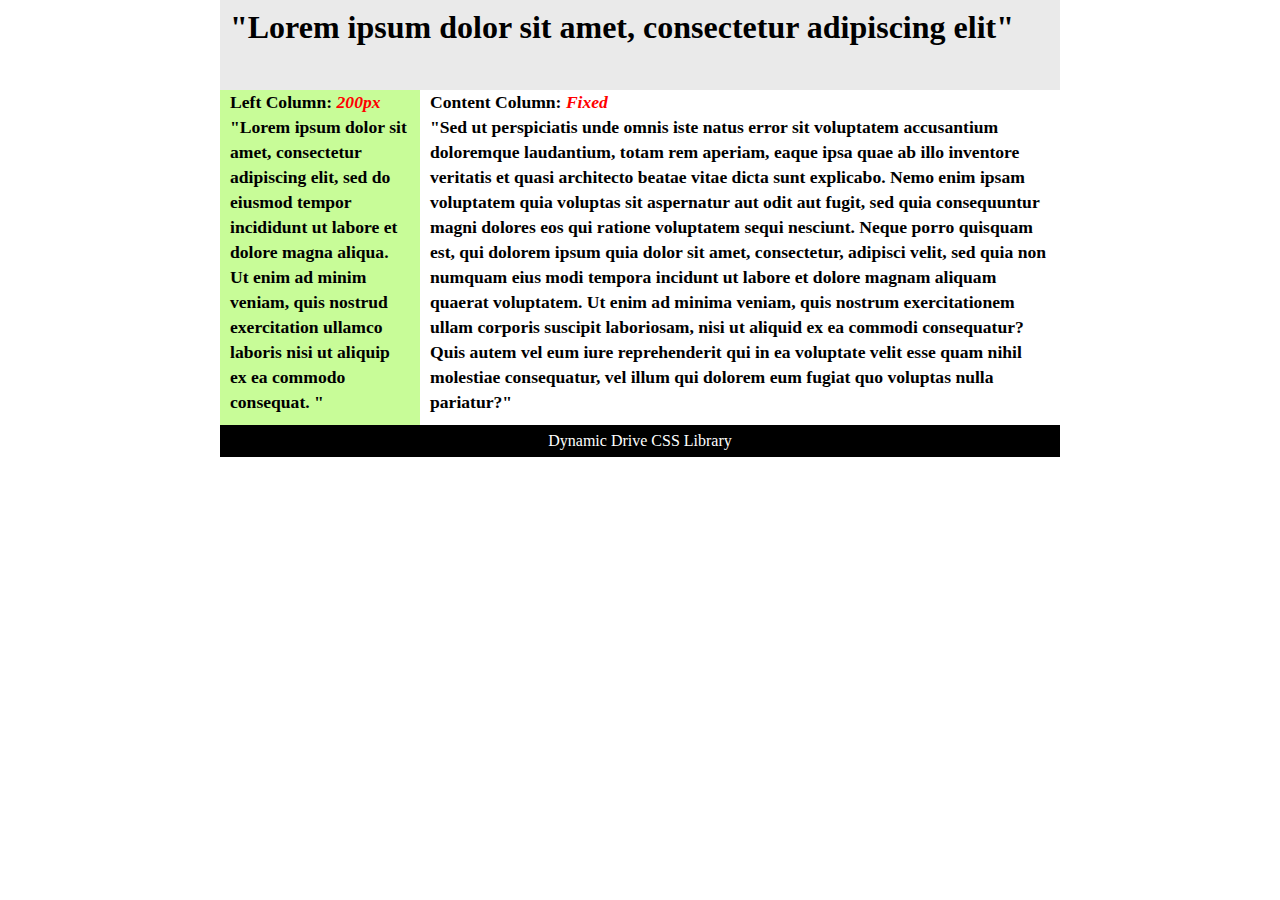
<file: CSS_Block_Fixed_Layout/2_columns_fixed_layout#1/index.html>
<!DOCTYPE html>
<html lang="en">

<head>
    <meta charset="UTF-8">
    <meta name="viewport" content="width=device-width, initial-scale=1.0">
    <meta http-equiv="X-UA-Compatible" content="ie=edge">
    <link rel="stylesheet" href="main.css">
    <link rel="stylesheet" href="normalize.css">
    <title>CSS Fixed Layout</title>
</head>

<body>
    <div id="maincontainer">

        <div id="topsection">
            <div class="innertube">
                <h1>"Lorem ipsum dolor sit amet, consectetur adipiscing elit"</h1>
            </div>
        </div>

        <div id="contentwrapper">
            <div id="contentcolumn">
                <div class="innertube"><b>Content Column: <em>Fixed</em><br>"Sed ut perspiciatis unde omnis iste natus
                        error sit voluptatem accusantium doloremque laudantium, totam rem aperiam, eaque ipsa quae ab
                        illo inventore veritatis et quasi architecto beatae vitae dicta sunt explicabo. Nemo enim ipsam
                        voluptatem quia voluptas sit aspernatur aut odit aut fugit, sed quia consequuntur magni dolores
                        eos qui ratione voluptatem sequi nesciunt. Neque porro quisquam est, qui dolorem ipsum quia
                        dolor sit amet, consectetur, adipisci velit, sed quia non numquam eius modi tempora incidunt ut
                        labore et dolore magnam aliquam quaerat voluptatem. Ut enim ad minima veniam, quis nostrum
                        exercitationem ullam corporis suscipit laboriosam, nisi ut aliquid ex ea commodi consequatur?
                        Quis autem vel eum iure reprehenderit qui in ea voluptate velit esse quam nihil molestiae
                        consequatur, vel illum qui dolorem eum fugiat quo voluptas nulla pariatur?"</b>
                </div>
            </div>
        </div>

        <div id="leftcolumn">
            <div class="innertube"><b>Left Column: <em>200px</em><br>"Lorem ipsum dolor sit amet, consectetur
                    adipiscing elit, sed do eiusmod tempor incididunt ut labore et dolore magna aliqua. Ut enim ad
                    minim veniam, quis nostrud exercitation ullamco laboris nisi ut aliquip ex ea commodo consequat.
                    "</b>
            </div>
        </div>

        <div id="footer">Dynamic Drive CSS Library</div>

    </div>
    
</body>

</html>
</file>
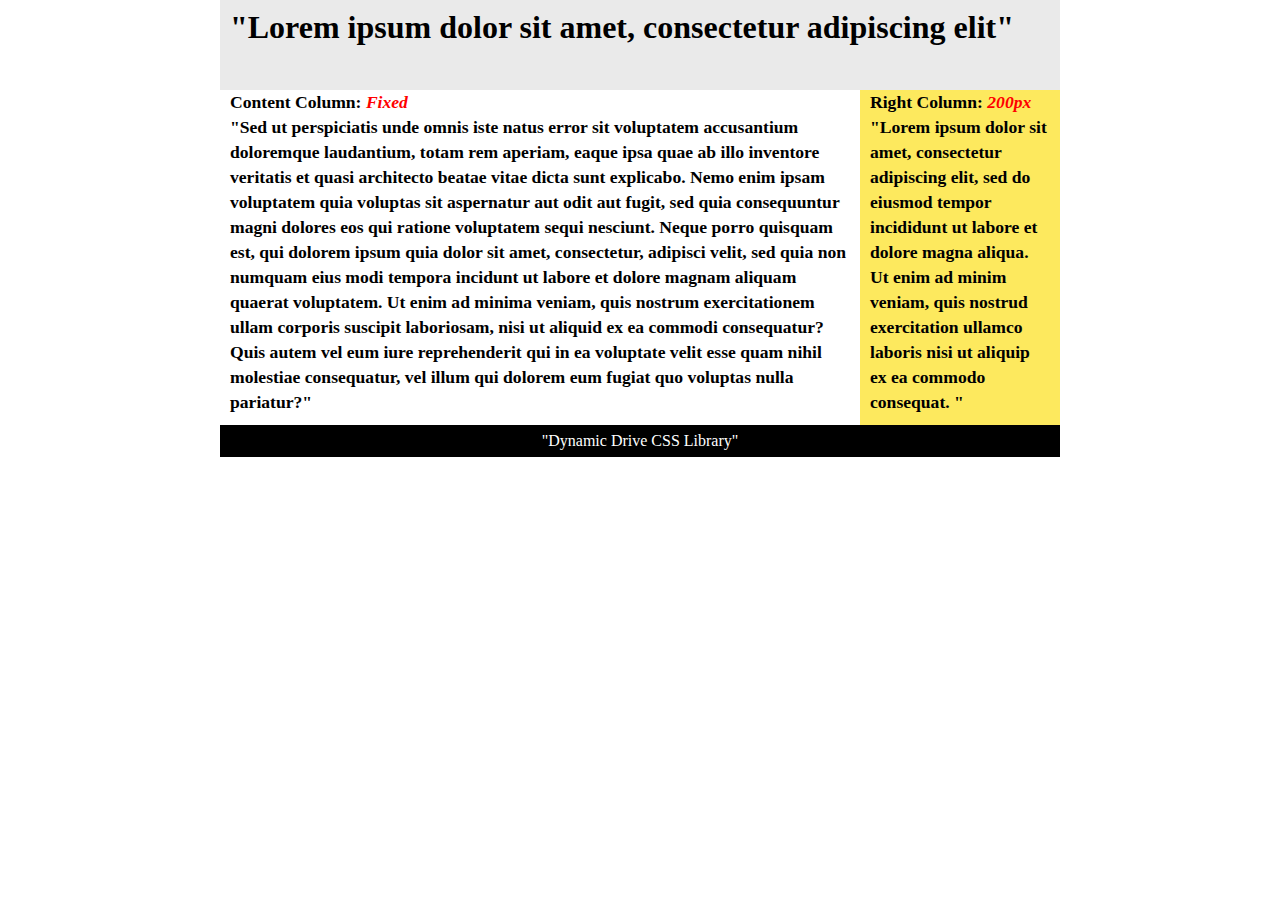
<file: CSS_Block_Fixed_Layout/2_columns_fixed_layout#2/index.html>
<!DOCTYPE html>
<html lang="en">

<head>
    <meta charset="UTF-8">
    <meta name="viewport" content="width=device-width, initial-scale=1.0">
    <meta http-equiv="X-UA-Compatible" content="ie=edge">
    <link rel="stylesheet" href="main.css">
    <link rel="stylesheet" href="normalize.css">
    <title>CSS Fixed Layout</title>
</head>

<body>
    <div id="maincontainer">

        <div id="topsection">
            <div class="innertube">
                <h1>"Lorem ipsum dolor sit amet, consectetur adipiscing elit"</h1>
            </div>
        </div>

        <div id="contentwrapper">
            <div id="contentcolumn">
                <div class="innertube"><b>Content Column: <em>Fixed</em><br>"Sed ut perspiciatis unde omnis iste natus
                        error sit voluptatem accusantium doloremque laudantium, totam rem aperiam, eaque ipsa quae ab
                        illo inventore veritatis et quasi architecto beatae vitae dicta sunt explicabo. Nemo enim ipsam
                        voluptatem quia voluptas sit aspernatur aut odit aut fugit, sed quia consequuntur magni dolores
                        eos qui ratione voluptatem sequi nesciunt. Neque porro quisquam est, qui dolorem ipsum quia
                        dolor sit amet, consectetur, adipisci velit, sed quia non numquam eius modi tempora incidunt ut
                        labore et dolore magnam aliquam quaerat voluptatem. Ut enim ad minima veniam, quis nostrum
                        exercitationem ullam corporis suscipit laboriosam, nisi ut aliquid ex ea commodi consequatur?
                        Quis autem vel eum iure reprehenderit qui in ea voluptate velit esse quam nihil molestiae
                        consequatur, vel illum qui dolorem eum fugiat quo voluptas nulla pariatur?"</b>
                </div>
            </div>
        </div>

        <div id="rightcolumn">
            <div class="innertube"><b>Right Column: <em>200px</em><br>"Lorem ipsum dolor sit amet, consectetur
                    adipiscing elit, sed do eiusmod tempor incididunt ut labore et dolore magna aliqua. Ut enim ad
                    minim veniam, quis nostrud exercitation ullamco laboris nisi ut aliquip ex ea commodo consequat.
                    "</b>

            </div>
        </div>

        <div id="footer">"Dynamic Drive CSS Library"</div>

    </div>
</body>

</html>
</file>
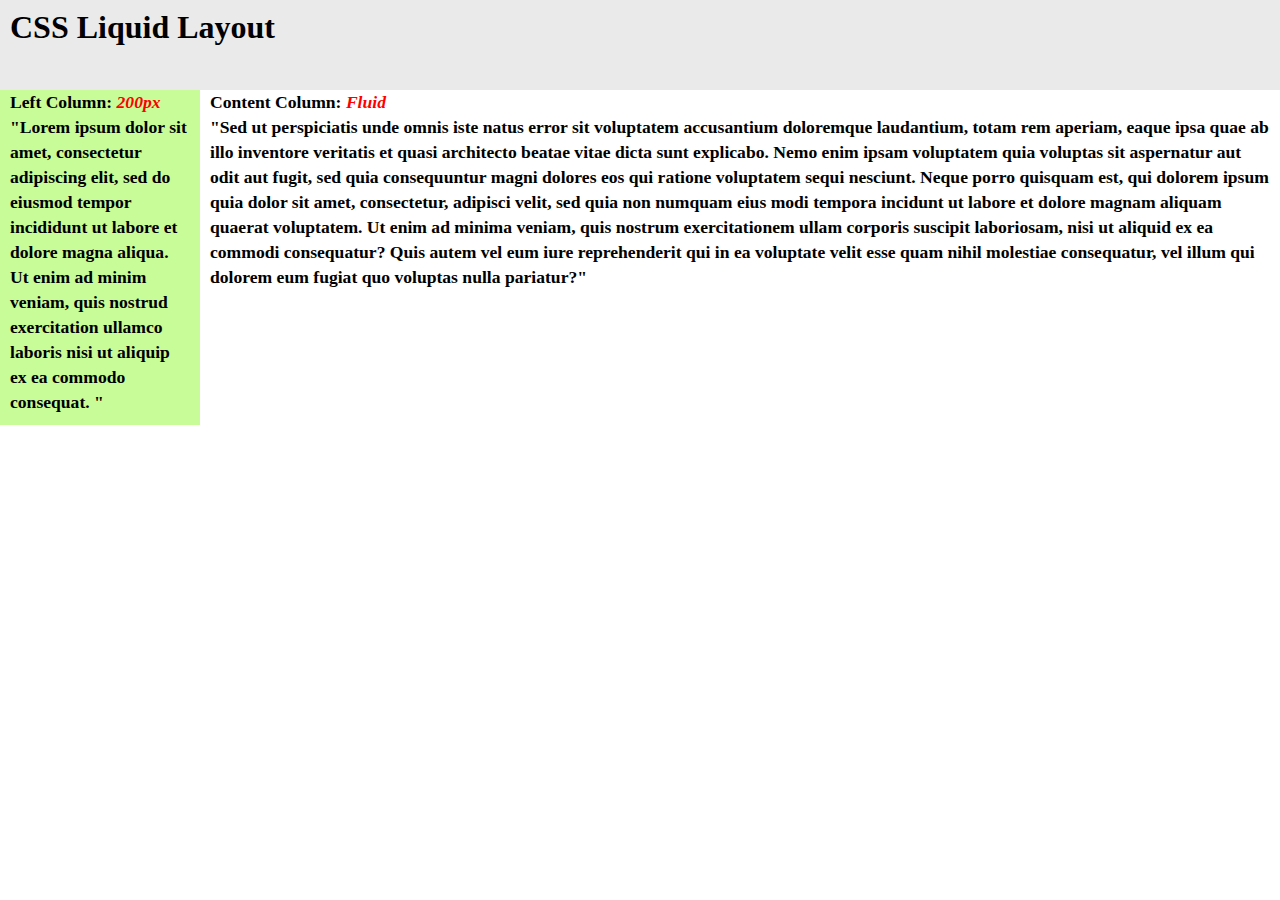
<file: CSS_Block_Fixed_Layout/2_colums_loyaut_left_fixed#1/index.html>
<!DOCTYPE html>
<html xmlns="http://www.w3.org/1999/xhtml" lang="en" xml:lang="en">

<head>
    <meta http-equiv="Content-Type" content="text/html; charset=iso-8859-1" />
    <link rel="stylesheet" href="main.css">
    <link rel="stylesheet" href="normalize.css">
    <title>CSS Left Frame Layout</title>
    <!-- This is a 2 columns liquid layout with a default width of 100%. For the columns themselves, the left column is
    fixed, while the content column is fluid. -->
    <!-- The layout drops down the left column beneath the content column and makes both column fluid in dimensions when the
    user's browser/device width is 600px or below. To disable the responsive behavior, remove the "viewport" META tag
    in the HEAD section of the page, plus the CSS that comes after the "responsive layout CSS " section. -->
</head>

<body>
    <div id="maincontainer">

        <div id="topsection">
            <div class="innertube">
                <h1>CSS Liquid Layout</h1>
            </div>
        </div>

        <div id="contentwrapper">
            <div id="contentcolumn">
                <div class="innertube"><b>Content Column: <em>Fluid</em><br>"Sed ut perspiciatis unde omnis iste natus
                        error sit voluptatem accusantium doloremque laudantium, totam rem aperiam, eaque ipsa quae ab
                        illo inventore veritatis et quasi architecto beatae vitae dicta sunt explicabo. Nemo enim ipsam
                        voluptatem quia voluptas sit aspernatur aut odit aut fugit, sed quia consequuntur magni dolores
                        eos qui ratione voluptatem sequi nesciunt. Neque porro quisquam est, qui dolorem ipsum quia
                        dolor sit amet, consectetur, adipisci velit, sed quia non numquam eius modi tempora incidunt ut
                        labore et dolore magnam aliquam quaerat voluptatem. Ut enim ad minima veniam, quis nostrum
                        exercitationem ullam corporis suscipit laboriosam, nisi ut aliquid ex ea commodi consequatur?
                        Quis autem vel eum iure reprehenderit qui in ea voluptate velit esse quam nihil molestiae
                        consequatur, vel illum qui dolorem eum fugiat quo voluptas nulla pariatur?"</b>
                </div>
            </div>
        </div>

        <div id="leftcolumn">
            <div class="innertube"><b>Left Column: <em>200px</em><br>"Lorem ipsum dolor sit amet, consectetur
                    adipiscing elit, sed do eiusmod tempor incididunt ut labore et dolore magna aliqua. Ut enim ad
                    minim veniam, quis nostrud exercitation ullamco laboris nisi ut aliquip ex ea commodo consequat.
                    "</b>
            </div>

        </div>
    </div>
</body>

</html>
</file>
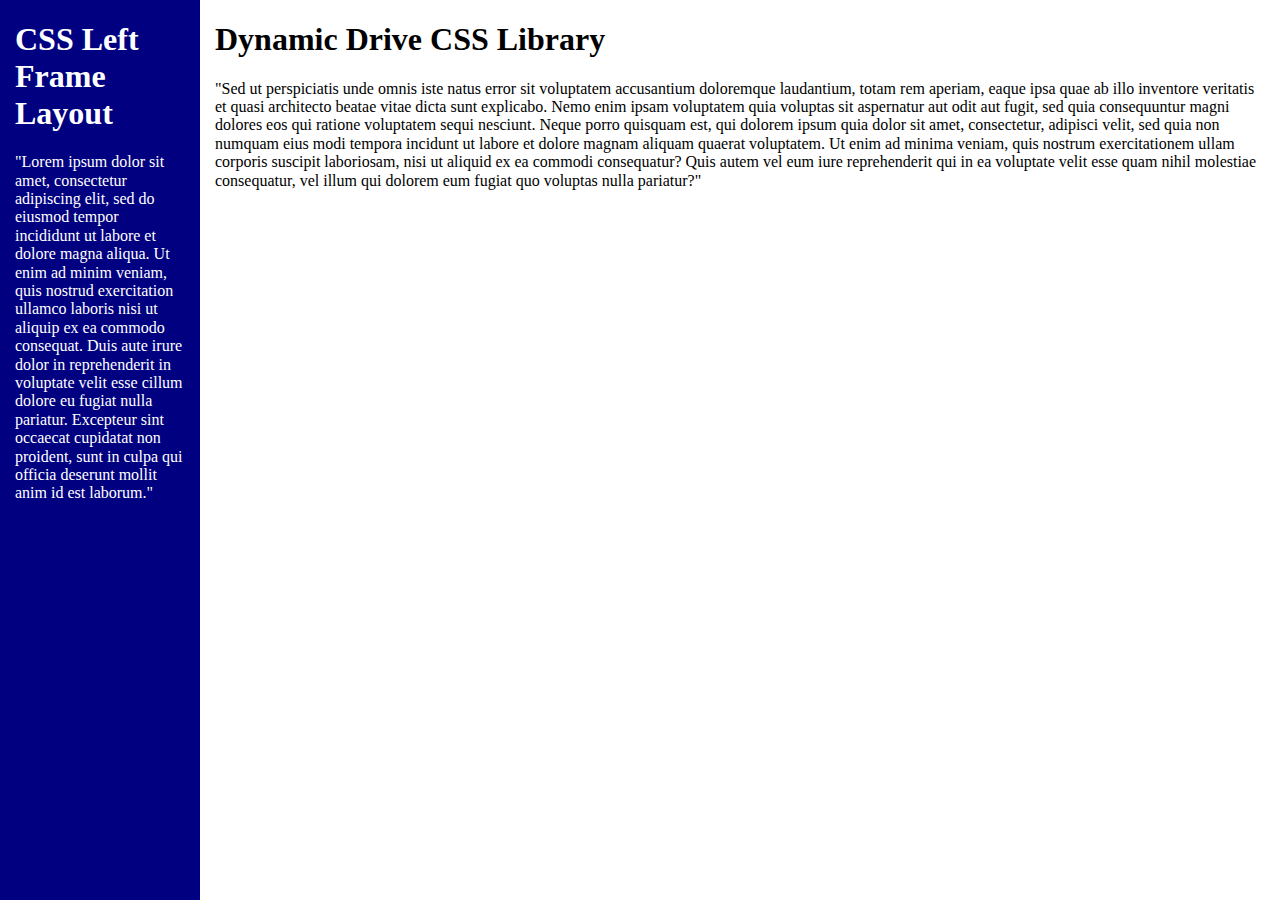
<file: CSS_Block_Fixed_Layout/2_colums_loyaut_left_fixed/index.html>
<!DOCTYPE html PUBLIC "-//W3C//DTD XHTML 1.0 Transitional//EN"
"http://www.w3.org/TR/xhtml1/DTD/xhtml1-transitional.dtd">
<html xmlns="http://www.w3.org/1999/xhtml" lang="en" xml:lang="en">

<head>
    <meta http-equiv="Content-Type" content="text/html; charset=iso-8859-1" />
    <link rel="stylesheet" href="main.css">
    <link rel="stylesheet" href="normalize.css">
    <title>CSS Left Frame Layout</title>
    <!-- This is a two columns liquid layout with the left column being static, always in view. 
    Tested and works in IE5+, Opera7+, and Firefox. -->
    <!--Force IE6 into quirks mode with this comment tag-->
</head>

<body>
    <div id="framecontent">
        <div class="innertube">

            <h1>CSS Left Frame Layout</h1>
            <p>"Lorem ipsum dolor sit amet, consectetur adipiscing elit, sed do eiusmod tempor incididunt ut labore et
                dolore magna aliqua. Ut enim ad minim veniam, quis nostrud exercitation ullamco laboris nisi ut aliquip
                ex ea commodo consequat. Duis aute irure dolor in reprehenderit in voluptate velit esse cillum dolore
                eu fugiat nulla pariatur. Excepteur sint occaecat cupidatat non proident, sunt in culpa qui officia
                deserunt mollit anim id est laborum."</p>

        </div>
    </div>

    <div id="maincontent">
        <div class="innertube">

            <h1>Dynamic Drive CSS Library</h1>
            <p>
                "Sed ut perspiciatis unde omnis iste natus error sit voluptatem accusantium doloremque laudantium,
                totam rem aperiam, eaque ipsa quae ab illo inventore veritatis et quasi architecto beatae vitae dicta
                sunt explicabo. Nemo enim ipsam voluptatem quia voluptas sit aspernatur aut odit aut fugit, sed quia
                consequuntur magni dolores eos qui ratione voluptatem sequi nesciunt. Neque porro quisquam est, qui
                dolorem ipsum quia dolor sit amet, consectetur, adipisci velit, sed quia non numquam eius modi tempora
                incidunt ut labore et dolore magnam aliquam quaerat voluptatem. Ut enim ad minima veniam, quis nostrum
                exercitationem ullam corporis suscipit laboriosam, nisi ut aliquid ex ea commodi consequatur? Quis
                autem vel eum iure reprehenderit qui in ea voluptate velit esse quam nihil molestiae consequatur, vel
                illum qui dolorem eum fugiat quo voluptas nulla pariatur?"
            </p>

        </div>
    </div>


</body>

</html>
</file>
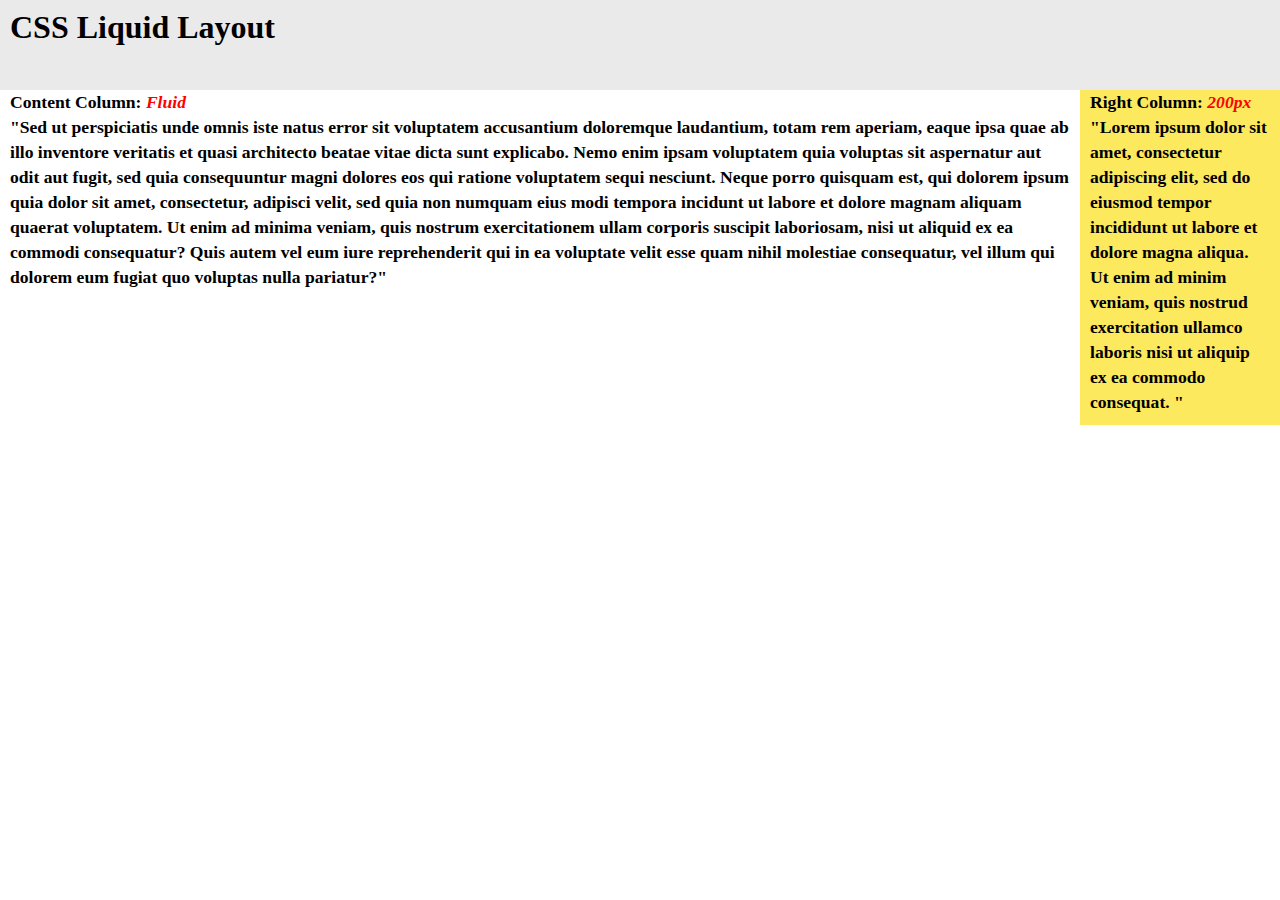
<file: CSS_Block_Fixed_Layout/2_colums_loyaut_right_fixed#2/index.html>
<!DOCTYPE html>
<html xmlns="http://www.w3.org/1999/xhtml" lang="en" xml:lang="en">

<head>
    <meta http-equiv="Content-Type" content="text/html; charset=iso-8859-1" />
    <link rel="stylesheet" href="main.css">
    <link rel="stylesheet" href="normalize.css">
    <title>CSS Left Frame Layout</title>
    <!-- This is a 2 columns liquid layout with a default width of 100%. For the columns themselves, the content column is
    fluid, while the right column is explicitly fixed. -->
    <!-- The layout drops down the right column beneath the content column and makes both column fluid in dimensions when
    the user's browser/device width is 600px or below. To disable the responsive behavior, remove the "viewport" META
    tag in the HEAD section of the page, plus the CSS that comes after the "responsive layout CSS" section. -->
</head>

<body>
    <div id="maincontainer">

        <div id="topsection">
            <div class="innertube">
                <h1>CSS Liquid Layout</h1>
            </div>
        </div>

        <div id="contentwrapper">
            <div id="contentcolumn">
                <div class="innertube"><b>Content Column: <em>Fluid</em><br>"Sed ut perspiciatis unde omnis iste natus
                        error sit voluptatem accusantium doloremque laudantium, totam rem aperiam, eaque ipsa quae ab
                        illo inventore veritatis et quasi architecto beatae vitae dicta sunt explicabo. Nemo enim ipsam
                        voluptatem quia voluptas sit aspernatur aut odit aut fugit, sed quia consequuntur magni dolores
                        eos qui ratione voluptatem sequi nesciunt. Neque porro quisquam est, qui dolorem ipsum quia
                        dolor sit amet, consectetur, adipisci velit, sed quia non numquam eius modi tempora incidunt ut
                        labore et dolore magnam aliquam quaerat voluptatem. Ut enim ad minima veniam, quis nostrum
                        exercitationem ullam corporis suscipit laboriosam, nisi ut aliquid ex ea commodi consequatur?
                        Quis autem vel eum iure reprehenderit qui in ea voluptate velit esse quam nihil molestiae
                        consequatur, vel illum qui dolorem eum fugiat quo voluptas nulla pariatur?"</b>

                </div>
            </div>
        </div>

        <div id="rightcolumn">
            <div class="innertube"><b>Right Column: <em>200px</em><br>"Lorem ipsum dolor sit amet, consectetur
                    adipiscing elit, sed do eiusmod tempor incididunt ut labore et dolore magna aliqua. Ut enim ad
                    minim veniam, quis nostrud exercitation ullamco laboris nisi ut aliquip ex ea commodo consequat.
                    "</b>

            </div>

        </div>

    </div>
</body>

</html>
</file>
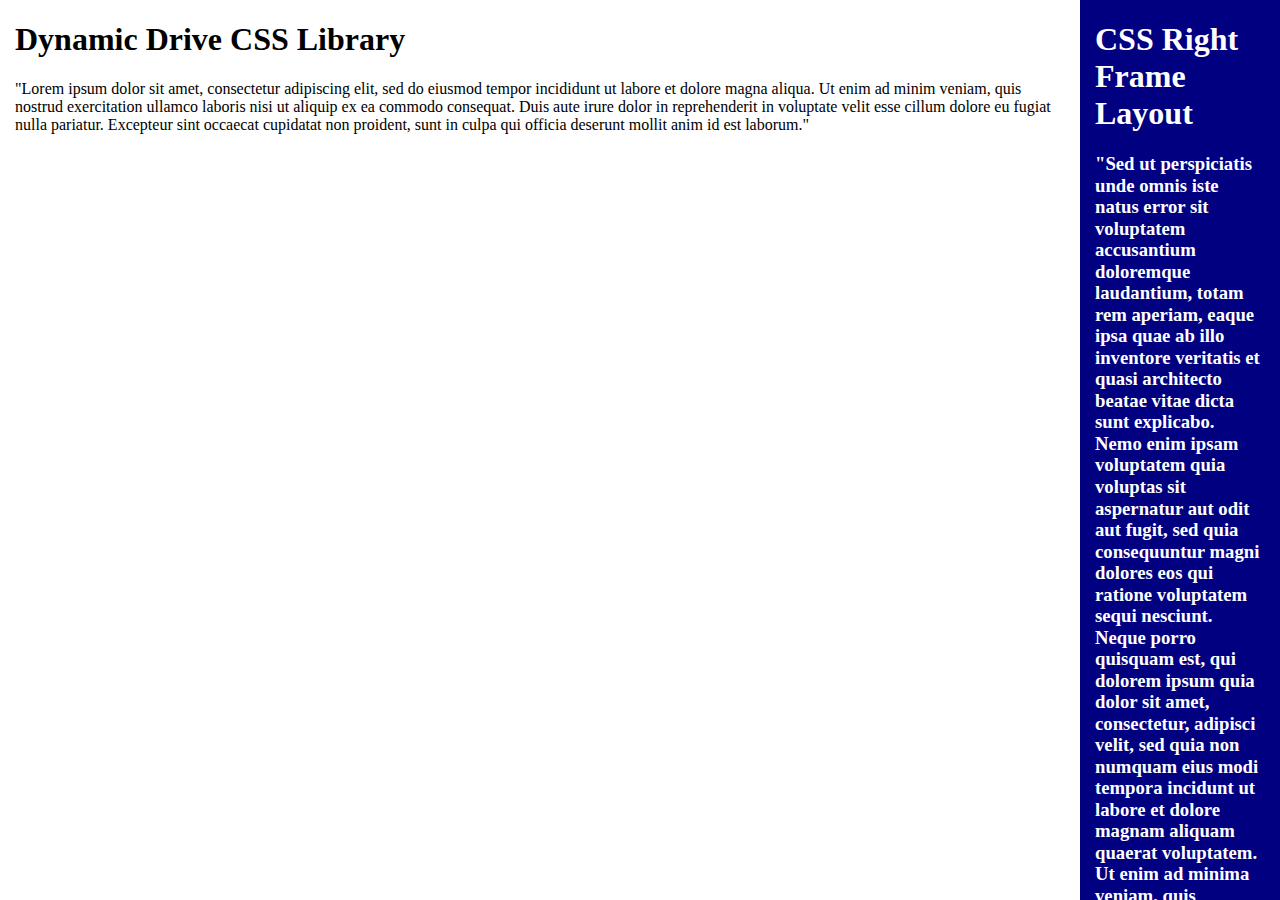
<file: CSS_Block_Fixed_Layout/2_colums_loyaut_right_fixed/index.html>
<!DOCTYPE html PUBLIC "-//W3C//DTD XHTML 1.0 Transitional//EN"
"http://www.w3.org/TR/xhtml1/DTD/xhtml1-transitional.dtd">
<html xmlns="http://www.w3.org/1999/xhtml" lang="en" xml:lang="en">
<!--Force IE6 into quirks mode with this comment tag-->

<head>
    <meta http-equiv="Content-Type" content="text/html; charset=iso-8859-1" />
    <link rel="stylesheet" href="main.css">
    <link rel="stylesheet" href="normalize.css">
    <title>CSS Right Frame Layout</title>
</head>

<body>
    <div id="framecontent">
        <div class="innertube">

            <h1>CSS Right Frame Layout</h1>
            <h3>"Sed ut perspiciatis unde omnis iste natus error sit voluptatem accusantium doloremque laudantium,
                totam rem aperiam, eaque ipsa quae ab illo inventore veritatis et quasi architecto beatae vitae dicta
                sunt explicabo. Nemo enim ipsam voluptatem quia voluptas sit aspernatur aut odit aut fugit, sed quia
                consequuntur magni dolores eos qui ratione voluptatem sequi nesciunt. Neque porro quisquam est, qui
                dolorem ipsum quia dolor sit amet, consectetur, adipisci velit, sed quia non numquam eius modi tempora
                incidunt ut labore et dolore magnam aliquam quaerat voluptatem. Ut enim ad minima veniam, quis nostrum
                exercitationem ullam corporis suscipit laboriosam, nisi ut aliquid ex ea commodi consequatur? Quis
                autem vel eum iure reprehenderit qui in ea voluptate velit esse quam nihil molestiae consequatur, vel
                illum qui dolorem eum fugiat quo voluptas nulla pariatur?"</h3>

        </div>
    </div>

    <div id="maincontent">
        <div class="innertube">

            <h1>Dynamic Drive CSS Library</h1>
            <p>"Lorem ipsum dolor sit amet, consectetur adipiscing elit, sed do eiusmod tempor incididunt ut labore et
                dolore magna aliqua. Ut enim ad minim veniam, quis nostrud exercitation ullamco laboris nisi ut aliquip
                ex ea commodo consequat. Duis aute irure dolor in reprehenderit in voluptate velit esse cillum dolore
                eu fugiat nulla pariatur. Excepteur sint occaecat cupidatat non proident, sunt in culpa qui officia
                deserunt mollit anim id est laborum."</p>

        </div>
    </div>
</body>

</html>
</file>
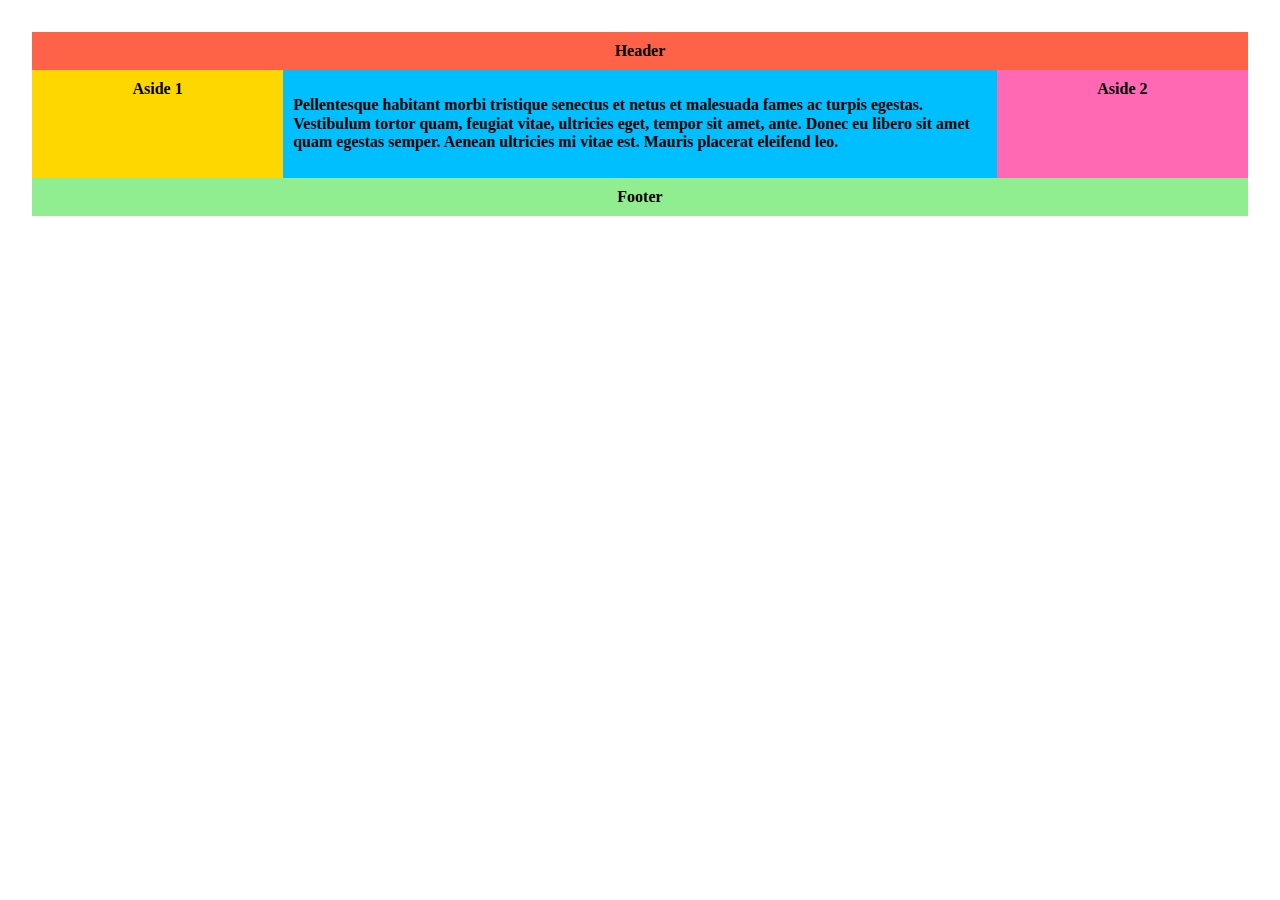
<file: CSS_Block_Fixed_Layout/flax_layout_page/index.html>
<!DOCTYPE html>
<html lang="en">

<head>
    <meta charset="UTF-8">
    <meta name="viewport" content="width=device-width, initial-scale=1.0">
    <meta http-equiv="X-UA-Compatible" content="ie=edge">
    <link rel="stylesheet" href="main.css">
    <link rel="stylesheet" href="normalize.css">
    <title>Flex page</title>
</head>

<body>
    <div class="wrapper">
        <header class="header">Header</header>
        <article class="main">
            <p>Pellentesque habitant morbi tristique senectus et netus et malesuada fames ac turpis egestas. Vestibulum
                tortor quam, feugiat vitae, ultricies eget, tempor sit amet, ante. Donec eu libero sit amet quam
                egestas semper. Aenean ultricies mi vitae est. Mauris placerat eleifend leo.</p>
        </article>
        <aside class="aside aside-1">Aside 1</aside>
        <aside class="aside aside-2">Aside 2</aside>
        <footer class="footer">Footer</footer>
    </div>
</body>

</html>
</file>
<file: CSS_Block_Fixed_Layout/2_columns_fixed_layout#1/main.css>
body {
    margin: 0;
    padding: 0;
    line-height: 1.5em;
}

b {
    font-size: 110%;
}

em {
    color: red;
}

#maincontainer {
    width: 840px;
    /*Width of main container*/
    margin: 0 auto;
    /*Center container on page*/
}

#topsection {
    background: #EAEAEA;
    height: 90px;
    /*Height of top section*/
}

#topsection h1 {
    margin: 0;
    padding-top: 15px;
}

#contentwrapper {
    float: left;
    width: 100%;
}

#contentcolumn {
    margin-left: 200px;
    /*Set left margin to LeftColumnWidth*/
}

#leftcolumn {
    float: left;
    width: 200px;
    /*Width of left column*/
    margin-left: -840px;
    /*Set left margin to -(MainContainerWidth)*/
    background: #C8FC98;
}

#footer {
    clear: left;
    width: 100%;
    background: black;
    color: #FFF;
    text-align: center;
    padding: 4px 0;
}

#footer a {
    color: #FFFF80;
}

.innertube {
    margin: 10px;
    /*Margins for inner DIV inside each column (to provide padding)*/
    margin-top: 0;
}

/* ####### responsive layout CSS ####### */

@media (max-width: 840px) {

    /* responsive layout break point */
    #maincontainer {
        width: 100%;
    }

    #contentwrapper {
        float: none;
    }

    #leftcolumn {
        float: none;
        width: 100%;
        margin-left: 0;
    }

    #contentcolumn {
        margin-left: 0;
    }
}
</file>
<file: CSS_Block_Fixed_Layout/2_columns_fixed_layout#2/main.css>
body {
    margin: 0;
    padding: 0;
    line-height: 1.5em;
}

b {
    font-size: 110%;
}

em {
    color: red;
}

#maincontainer {
    width: 840px;
    /*Width of main container*/
    margin: 0 auto;
    /*Center container on page*/
}

#topsection {
    background: #EAEAEA;
    height: 90px;
    /*Height of top section*/
}

#topsection h1 {
    margin: 0;
    padding-top: 15px;
}

#contentwrapper {
    float: left;
    width: 100%;
}

#contentcolumn {
    margin-right: 200px;
    /*Set right margin to RightColumnWidth*/
}

#rightcolumn {
    float: left;
    width: 200px;
    /*Width of right column*/
    margin-left: -200px;
    /*Set left margin to -(RightColumnWidth) */
    background: #FDE95E;
}

#footer {
    clear: left;
    width: 100%;
    background: black;
    color: #FFF;
    text-align: center;
    padding: 4px 0;
}

#footer a {
    color: #FFFF80;
}

.innertube {
    margin: 10px;
    /*Margins for inner DIV inside each column (to provide padding)*/
    margin-top: 0;
}

/* ####### responsive layout CSS ####### */

@media (max-width: 840px) {

    /* responsive layout break point */
    #maincontainer {
        width: 100%;
    }

    #contentwrapper {
        float: none;
    }

    #rightcolumn {
        float: none;
        width: 100%;
        margin-left: 0;
    }

    #contentcolumn {
        margin-right: 0;
    }
}
</file>
<file: CSS_Block_Fixed_Layout/2_colums_loyaut_left_fixed#1/main.css>
body {
    margin: 0;
    padding: 0;
    line-height: 1.5em;
}

b {
    font-size: 110%;
}

em {
    color: red;
}


#topsection {
    background: #EAEAEA;
    height: 90px;
    /*Height of top section*/
}

#topsection h1 {
    margin: 0;
    padding-top: 15px;
}

#contentwrapper {
    float: left;
    width: 100%;
}

#contentcolumn {
    margin-left: 200px;
    /*Set left margin to LeftColumnWidth*/
}

#leftcolumn {
    float: left;
    width: 200px;
    /*Width of left column*/
    margin-left: -100%;
    background: #C8FC98;
}

#footer {
    clear: left;
    width: 100%;
    background: black;
    color: #FFF;
    text-align: center;
    padding: 4px 0;
}

#footer a {
    color: #FFFF80;
}

.innertube {
    margin: 10px;
    /*Margins for inner DIV inside each column (to provide padding)*/
    margin-top: 0;
}

/* ####### responsive layout CSS ####### */

@media (max-width: 600px) {
    /* responsive layout break point */

    #contentwrapper {
        float: none;
    }

    #leftcolumn {
        float: none;
        width: 100%;
        margin-left: 0;
    }

    #contentcolumn {
        margin-left: 0;
    }
}
</file>
<file: CSS_Block_Fixed_Layout/2_colums_loyaut_left_fixed/main.css>
body {
    margin: 0;
    padding: 0;
    border: 0;
    overflow: hidden;
    height: 100%;
    max-height: 100%;
}

#framecontent {
    position: absolute;
    top: 0;
    bottom: 0;
    left: 0;
    width: 200px;
    /*Width of frame div*/
    height: 100%;
    overflow: hidden;
    /*Disable scrollbars. Set to "scroll" to enable*/
    background: navy;
    color: white;
}

#maincontent {
    position: fixed;
    top: 0;
    left: 200px;
    /*Set left value to WidthOfFrameDiv*/
    right: 0;
    bottom: 0;
    overflow: auto;
    background: #fff;
}

.innertube {
    margin: 15px;
    /*Margins for inner DIV inside each DIV (to provide padding)*/
}

* html body {
    /*IE6 hack*/
    padding: 0 0 0 200px;
    /*Set value to (0 0 0 WidthOfFrameDiv)*/
}

* html #maincontent {
    /*IE6 hack*/
    height: 100%;
    width: 100%;
}
</file>
<file: CSS_Block_Fixed_Layout/2_colums_loyaut_right_fixed#2/main.css>
body {
    margin: 0;
    padding: 0;
    line-height: 1.5em;
}

b {
    font-size: 110%;
}

em {
    color: red;
}


#topsection {
    background: #EAEAEA;
    height: 90px;
    /*Height of top section*/
}

#topsection h1 {
    margin: 0;
    padding-top: 15px;
}

#contentwrapper {
    float: left;
    width: 100%;
}

#contentcolumn {
    margin-right: 200px;
    /*Set right margin to RightColumnWidth*/
}

#rightcolumn {
    float: left;
    width: 200px;
    /*Width of right column in pixels*/
    margin-left: -200px;
    /*Set left margin to -(RightColumnWidth) */
    background: #FDE95E;
}

#footer {
    clear: left;
    width: 100%;
    background: black;
    color: #FFF;
    text-align: center;
    padding: 4px 0;
}

#footer a {
    color: #FFFF80;
}

.innertube {
    margin: 10px;
    /*Margins for inner DIV inside each column (to provide padding)*/
    margin-top: 0;
}

/* ####### responsive layout CSS ####### */

@media (max-width: 600px) {

    /* responsive layout break point */
    #maincontainer {
        width: 100%;
    }

    #contentwrapper {
        float: none;
    }

    #rightcolumn {
        float: none;
        width: 100%;
        margin-left: 0;
    }

    #contentcolumn {
        margin-right: 0;
    }
}
</file>
<file: CSS_Block_Fixed_Layout/2_colums_loyaut_right_fixed/main.css>
body {
    margin: 0;
    padding: 0;
    border: 0;
    overflow: hidden;
    height: 100%;
    max-height: 100%;
}

#framecontent {
    position: absolute;
    top: 0;
    bottom: 0;
    right: 0;
    width: 200px;
    /*Width of frame div*/
    height: 100%;
    overflow: hidden;
    /*Disable scrollbars. Set to "scroll" to enable*/
    background: navy;
    color: white;
}

#maincontent {
    position: fixed;
    top: 0;
    left: 0;
    right: 200px;
    /*Set right value to WidthOfFrameDiv*/
    bottom: 0;
    overflow: auto;
    background: #fff;
}

.innertube {
    margin: 15px;
    /*Margins for inner DIV inside each DIV (to provide padding)*/
}

* html body {
    /*IE6 hack*/
    padding: 0 200px 0 0;
    /*Set value to (0 WidthOfFrameDiv 0 0)*/
}

* html #maincontent {
    /*IE6 hack*/
    height: 100%;
    width: 100%;
}
</file>
<file: CSS_Block_Fixed_Layout/flax_layout_page/main.css>
.wrapper {
    display: flex;
    flex-flow: row wrap;
    font-weight: bold;
    text-align: center;
}

.wrapper>* {
    padding: 10px;
    flex: 1 100%;
}

.header {
    background: tomato;
}

.footer {
    background: lightgreen;
}

.main {
    text-align: left;
    background: deepskyblue;
}

.aside-1 {
    background: gold;
}

.aside-2 {
    background: hotpink;
}

@media all and (min-width: 600px) {
    .aside {
        flex: 1 0 0;
    }
}

@media all and (min-width: 800px) {
    .main {
        flex: 3 0px;
    }

    .aside-1 {
        order: 1;
    }

    .main {
        order: 2;
    }

    .aside-2 {
        order: 3;
    }

    .footer {
        order: 4;
    }
}

body {
    padding: 2em;
}
</file>
